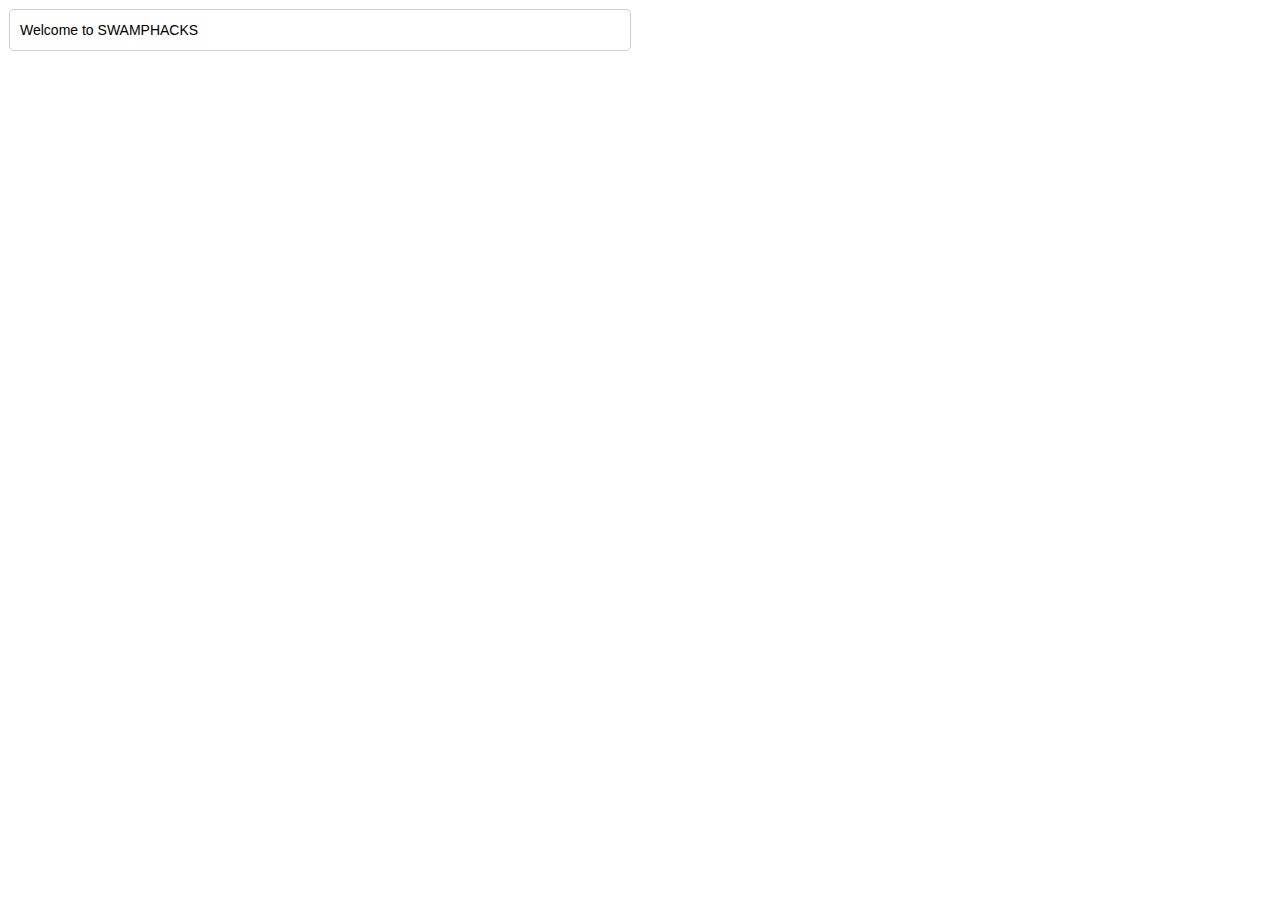
<file: mapmaze_js_api/polytemplate.html>
<!DOCTYPE html>
<head>
    <meta name="viewport" id="vp" content="initial-scale=1.0,user-scalable=no,maximum-scale=1,width=device-width" />
    <meta charset="utf-8" />

    <link rel="stylesheet" href="https://api.mazemap.com/js/v2.0.19/mazemap.min.css">
    <script type='text/javascript' src='https://api.mazemap.com/js/v2.0.19/mazemap.min.js'></script>

    <style>
        body { margin:0px; padding:0px; width: 100vw; height:100vh; font-family: "Helvetica Neue",Helvetica,Arial,sans-serif; font-size: 14px; line-height: 1.42857143; }
        hr { border: 0; height: 1px; background-color: rgb(216, 216, 216); }


        #events{
            position: absolute;
            box-sizing: border-box;
            padding: 10px;
            top: 10px;
            left: 10px;
            width: auto;
            height: auto;
            width: calc( 50% - 20px );
            display: flex;
            background: rgb(255, 255, 255);
            border-radius: 4px;
            box-shadow: 0px 0px 0px 1px rgba(93, 93, 93, 0.31)
        }
    </style>
</head>
<body>
    <div id="map" class="mazemap"></div>
    <div id="events">Welcome to SWAMPHACKS</div>
    <script>

        // Just the same way to initialize as always...
        map = new Mazemap.Map({
        "container": "map",
        "campuses": 89,
        "center": {
            "lng": -82.343916,
            "lat": 29.647942
        },
        "zoom": 18,
        "zLevel": 1,
        "scrollZoom": true,
        "doubleClickZoom": true,
        "touchZoomRotate": true
        });

        var CUSTOM_FEATURES = [
            {
                type: "Feature",
                properties: { zLevel: 1, name: 'Yellow Box' },
                geometry: {
                    type: "Polygon",
                    coordinates: [ [  [-82.343662, 29.647695],
                                    [-82.343661, 29.648036],
                                    [-82.343761, 29.648028],
                                    [-82.343890,29.648098],
                                    [-82.344072, 29.648089],
                                    [-82.344083, 29.648024],
                                    [-82.344179, 29.648022],
                                    [-82.344193,29.647863],
                                    [-82.344241, 29.647690],
                                    [ -82.343662, 29.647695] ] ]
                }
            }
        ];

        map.on('load', function(){
            map.setCenter([-82.343916, 29.647942 ]);
            map.addLayer({
                id: 'custom-polygon-layer',
                type: "fill",
                source: {
                    type: 'geojson',
                    data: null,
                },
                paint: {
                    "fill-color": "#fc0",
                    "fill-outline-color": "red"
                }
            });

            map.layerEventHandler.on('click', 'custom-polygon-layer', (e, features) => {
                console.log('@@@ clicked custom-polygon-layer features: ', features);
                var topFeature = features[0];
                alert("you clicked feature named: " + topFeature.properties.name);
            });

            map.on('zlevel', redrawPolygons);
            redrawPolygons();

        });


        function redrawPolygons() {
            var zLevel = map.getZLevel();

            var filteredFeatures = CUSTOM_FEATURES.filter( feature => feature.properties.zLevel === zLevel );

            map.getSource("custom-polygon-layer").setData({type: "FeatureCollection", features: filteredFeatures});
        }

        // Add zoom and rotation controls to the map.
        map.addControl(new Mazemap.mapboxgl.NavigationControl());
    </script>
</body>
</file>
